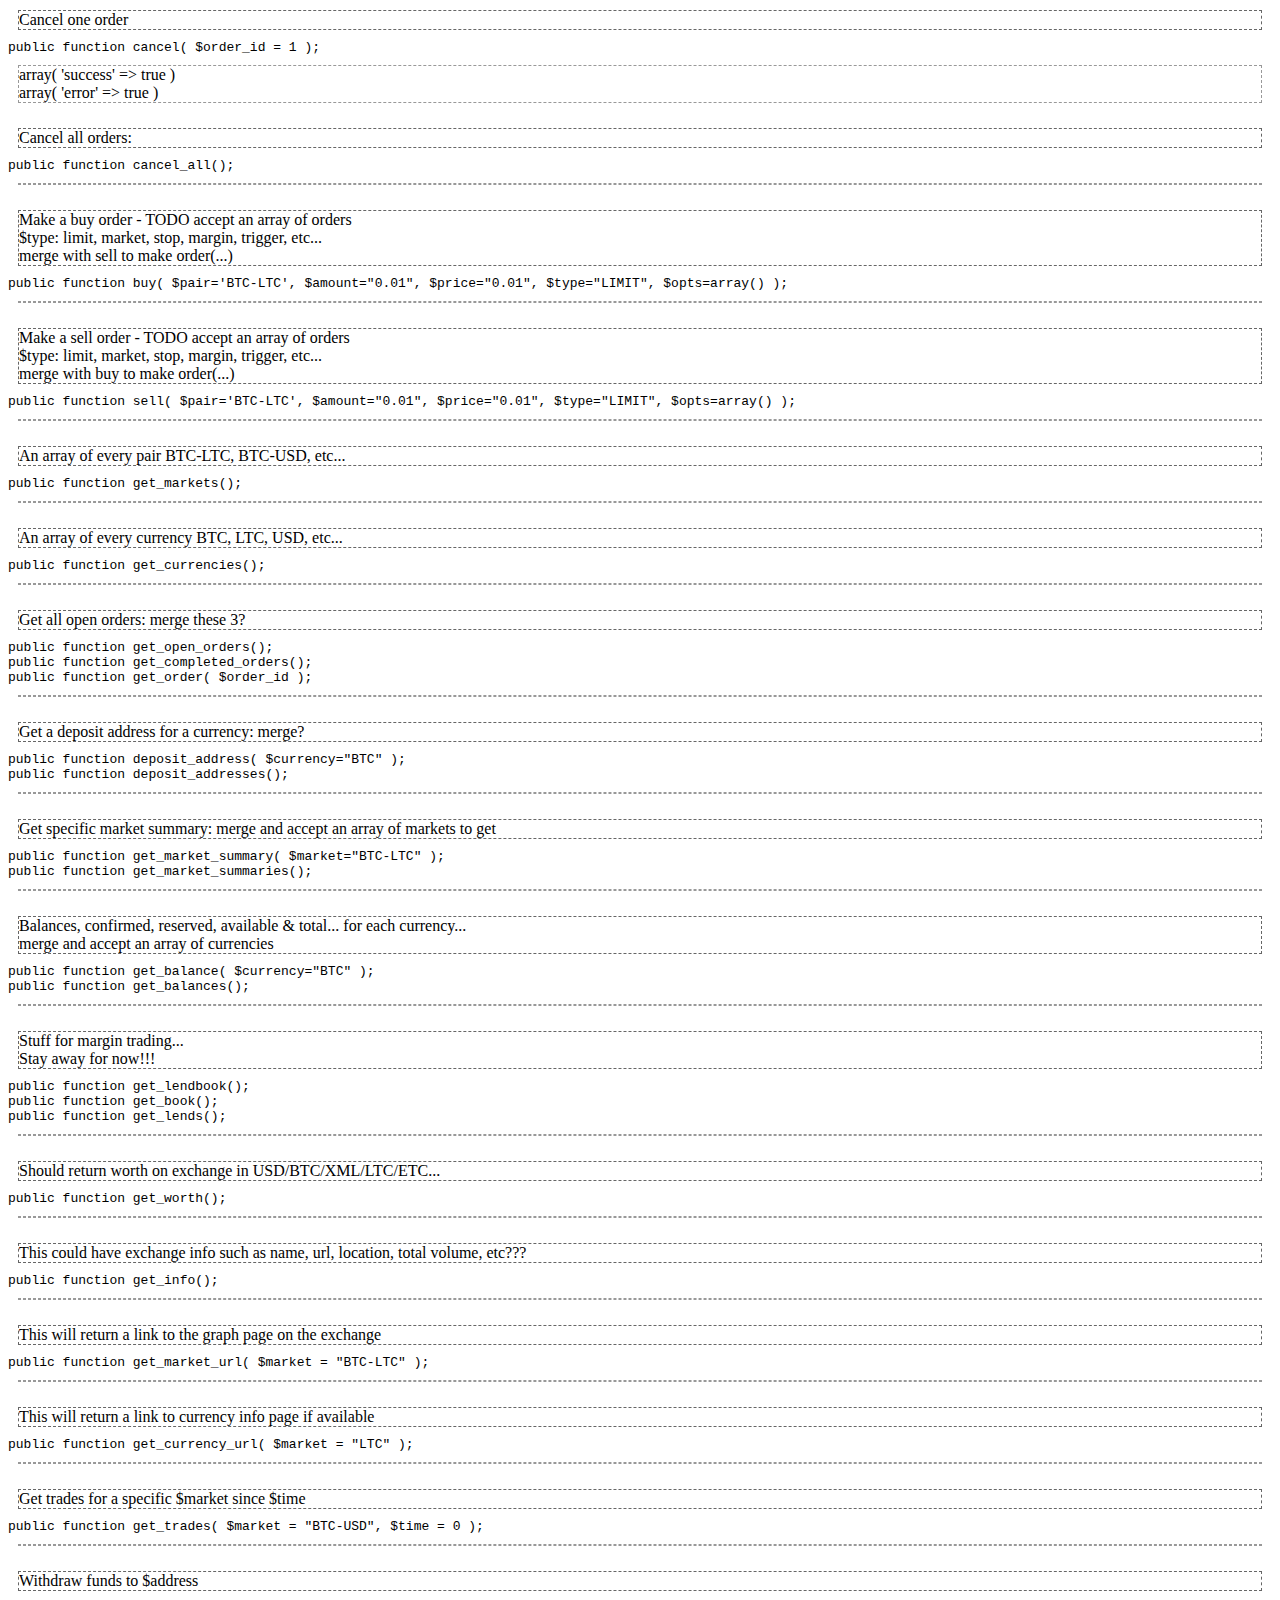
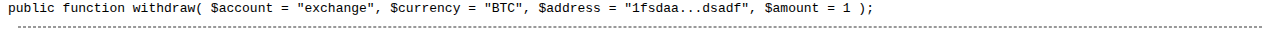
<file: docs/index.html>
<html>
	<head>
		<style>
			div.code { margin-bottom: 25px; }
			div.code_desc { margin: 10px; border: 1px #666 dashed; }
			div.code_resp { margin: 10px; border: 1px #999 dashed; }
		</style>
	</head>
	<body>
		<div class="code">
			<div class="code_desc">
				Cancel one order<br/>
			</div>
			<code>
				public function cancel( $order_id = 1 );
			</code>
			<div class="code_resp">
				array( 'success' => true )<br>
				array( 'error' => true )
			</div>
		</div>
		<div class="code">
			<div class="code_desc">
				Cancel all orders:
			</div>
			<code>
				public function cancel_all();
			</code>
			<div class="code_resp">
			</div>
		</div>
		<div class="code">
			<div class="code_desc">
				Make a buy order - TODO accept an array of orders<br/>
				$type: limit, market, stop, margin, trigger, etc...<br/>
				merge with sell to make order(...)
			</div>
			<code>
				public function buy( $pair='BTC-LTC', $amount="0.01", $price="0.01", $type="LIMIT", $opts=array() );
			</code>
			<div class="code_resp">
			</div>
		</div>
		<div class="code">
			<div class="code_desc">
				Make a sell order - TODO accept an array of orders<br/>
				$type: limit, market, stop, margin, trigger, etc...<br/>
				merge with buy to make order(...)
			</div>
			<code>
				public function sell( $pair='BTC-LTC', $amount="0.01", $price="0.01", $type="LIMIT", $opts=array() );
			</code>
			<div class="code_resp">
			</div>
		</div>
		<div class="code">
			<div class="code_desc">
				An array of every pair BTC-LTC, BTC-USD, etc...
			</div>
			<code>
				public function get_markets();
			</code>
			<div class="code_resp">
			</div>
		</div>
		<div class="code">
			<div class="code_desc">
				An array of every currency BTC, LTC, USD, etc...
			</div>
			<code>
				public function get_currencies();
			</code>
			<div class="code_resp">
			</div>
		</div>
		<div class="code">
			<div class="code_desc">
				Get all open orders: merge these 3?
			</div>
			<code>
				public function get_open_orders();<br/>
				public function get_completed_orders();<br/>
				public function get_order( $order_id );
			</code>
			<div class="code_resp">
			</div>
		</div>
		<div class="code">
			<div class="code_desc">
				Get a deposit address for a currency: merge?
			</div>
			<code>
				public function deposit_address( $currency="BTC" );<br/>
				public function deposit_addresses();
			</code>
			<div class="code_resp">
			</div>
		</div>
		<div class="code">
			<div class="code_desc">
				Get specific market summary: merge and accept an array of markets to get
			</div>
			<code>
				public function get_market_summary( $market="BTC-LTC" );<br/>
				public function get_market_summaries();
			</code>
			<div class="code_resp">
			</div>
		</div>
		<div class="code">
			<div class="code_desc">
				Balances, confirmed, reserved, available & total... for each currency...<br/>
				merge and accept an array of currencies
			</div>
			<code>
				public function get_balance( $currency="BTC" );<br/>
				public function get_balances();
			</code>
			<div class="code_resp">
			</div>
		</div>
		<div class="code">
			<div class="code_desc">
				Stuff for margin trading...<br/>
				Stay away for now!!!
			</div>
			<code>
				public function get_lendbook();<br/>
				public function get_book();<br/>
				public function get_lends();
			</code>
			<div class="code_resp">
			</div>
		</div>
		<div class="code">
			<div class="code_desc">
				Should return worth on exchange in USD/BTC/XML/LTC/ETC...
			</div>
			<code>
				public function get_worth();
			</code>
			<div class="code_resp">
			</div>
		</div>
		<div class="code">
			<div class="code_desc">
				This could have exchange info such as name, url, location, total volume, etc???
			</div>
			<code>
				public function get_info();
			</code>
			<div class="code_resp">
			</div>
		</div>
		<div class="code">
			<div class="code_desc">
				This will return a link to the graph page on the exchange
			</div>
			<code>
				public function get_market_url( $market = "BTC-LTC" );
			</code>
			<div class="code_resp">
			</div>
		</div>
		<div class="code">
			<div class="code_desc">
				This will return a link to currency info page if available
			</div>
			<code>
				public function get_currency_url( $market = "LTC" );
			</code>
			<div class="code_resp">
			</div>
		</div>
		<div class="code">
			<div class="code_desc">
				Get trades for a specific $market since $time
			</div>
			<code>
				public function get_trades( $market = "BTC-USD", $time = 0 );
			</code>
			<div class="code_resp">
			</div>
		</div>
		<div class="code">
			<div class="code_desc">
				Withdraw funds to $address
			</div>
			<code>
				public function withdraw( $account = "exchange", $currency = "BTC", $address = "1fsdaa...dsadf", $amount = 1 );
			</code>
			<div class="code_resp">
			</div>
		</div>
	</body>
</html>
</file>
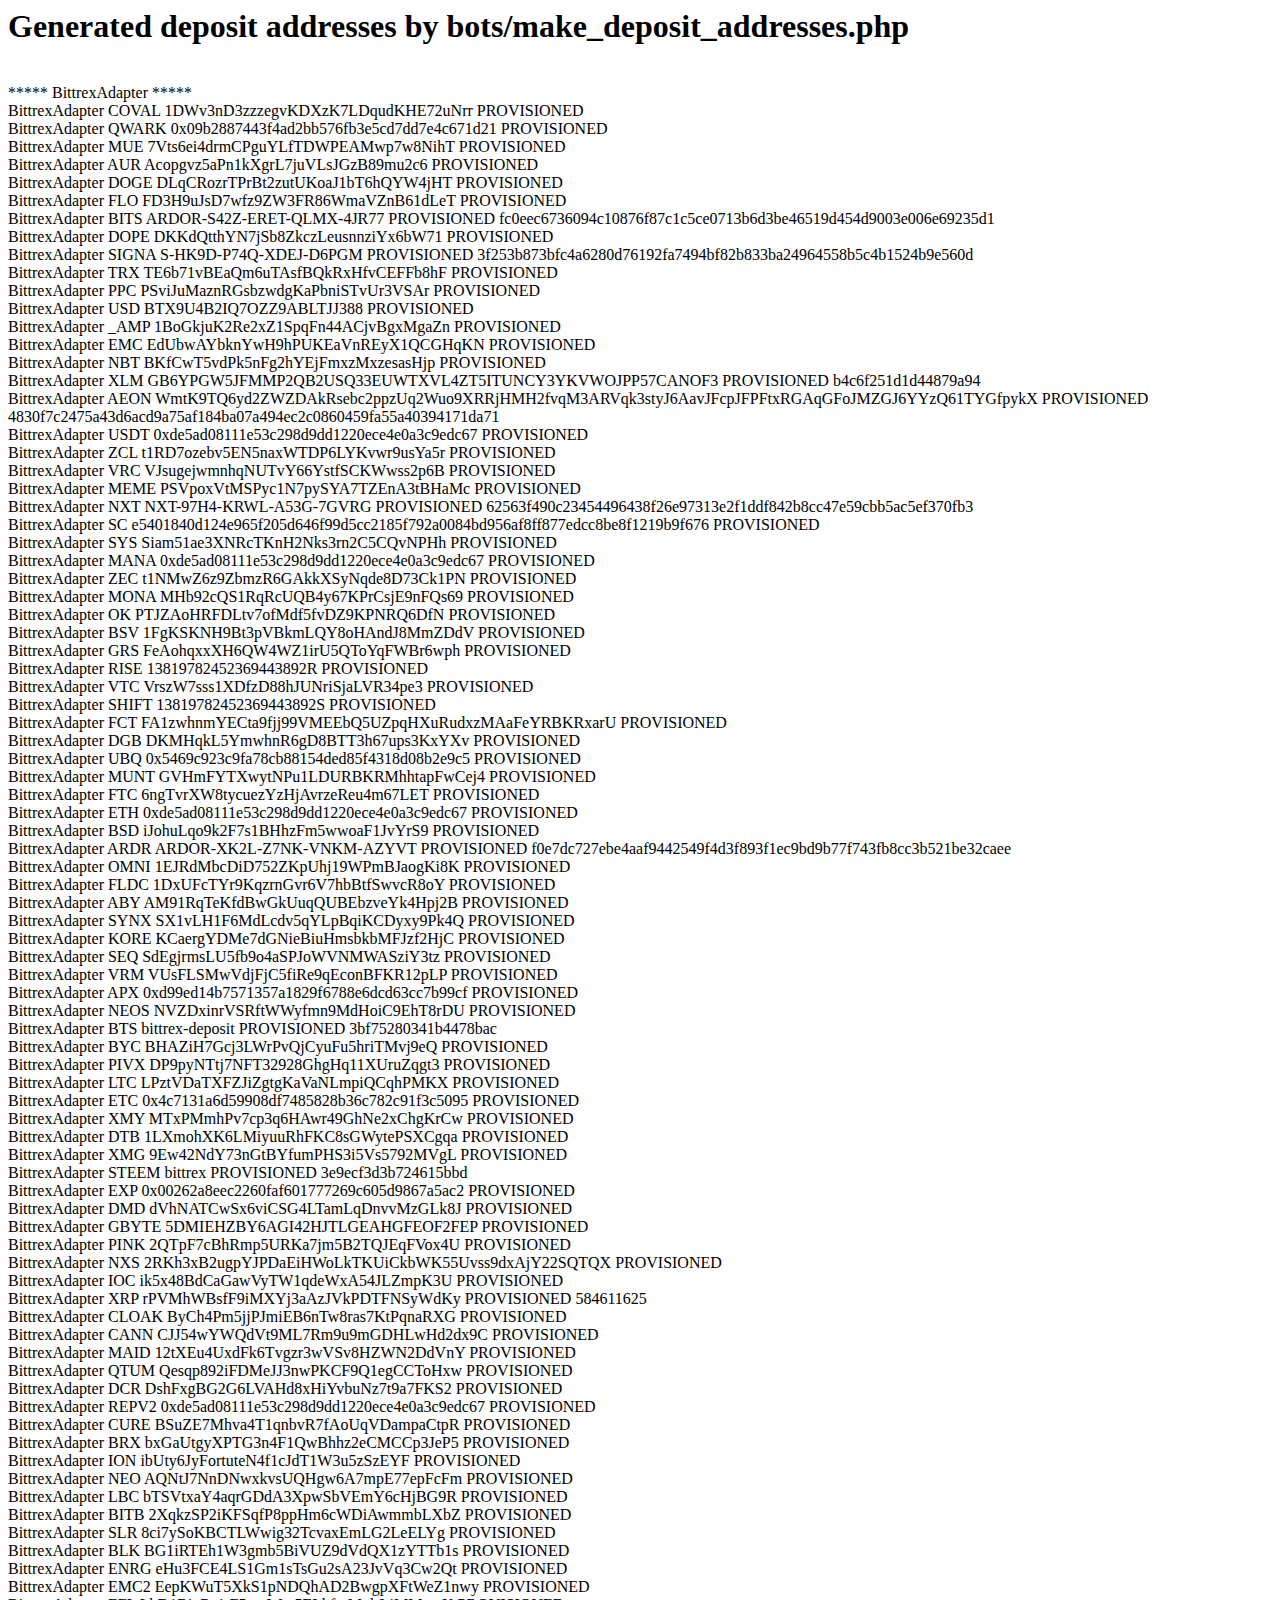
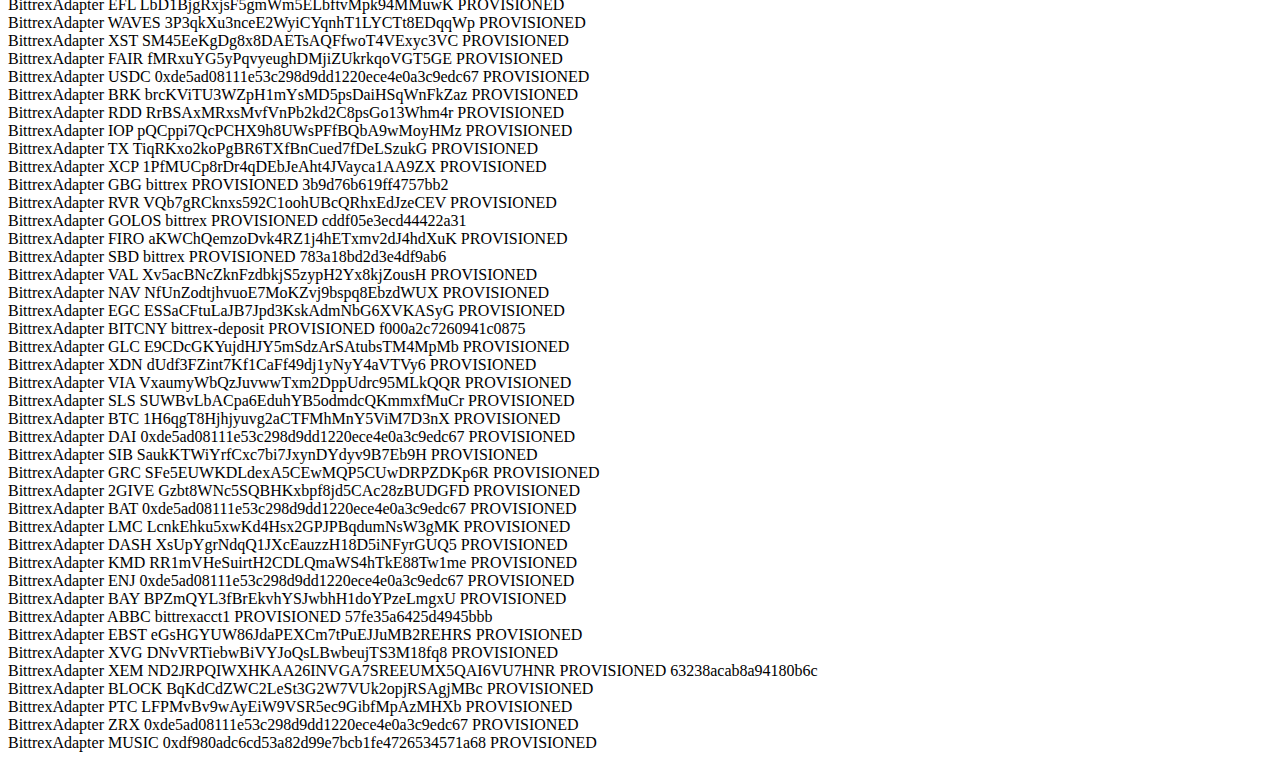
<file: donate.html>
<html>
	<head>
	<title>Donate</title>
	</head>
	<body>
		<h1>Generated deposit addresses by bots/make_deposit_addresses.php</h1>

<br/>***** BittrexAdapter *****<br/>
BittrexAdapter  COVAL   1DWv3nD3zzzegvKDXzK7LDqudKHE72uNrr      PROVISIONED
<br/>BittrexAdapter     QWARK   0x09b2887443f4ad2bb576fb3e5cd7dd7e4c671d21      PROVISIONED
<br/>BittrexAdapter     MUE     7Vts6ei4drmCPguYLfTDWPEAMwp7w8NihT      PROVISIONED
<br/>BittrexAdapter     AUR     Acopgvz5aPn1kXgrL7juVLsJGzB89mu2c6      PROVISIONED
<br/>BittrexAdapter     DOGE    DLqCRozrTPrBt2zutUKoaJ1bT6hQYW4jHT      PROVISIONED
<br/>BittrexAdapter     FLO     FD3H9uJsD7wfz9ZW3FR86WmaVZnB61dLeT      PROVISIONED
<br/>BittrexAdapter     BITS    ARDOR-S42Z-ERET-QLMX-4JR77      PROVISIONED     fc0eec6736094c10876f87c1c5ce0713b6d3be46519d454d9003e006e69235d1
<br/>BittrexAdapter     DOPE    DKKdQtthYN7jSb8ZkczLeusnnziYx6bW71      PROVISIONED
<br/>BittrexAdapter     SIGNA   S-HK9D-P74Q-XDEJ-D6PGM  PROVISIONED     3f253b873bfc4a6280d76192fa7494bf82b833ba24964558b5c4b1524b9e560d
<br/>BittrexAdapter     TRX     TE6b71vBEaQm6uTAsfBQkRxHfvCEFFb8hF      PROVISIONED
<br/>BittrexAdapter     PPC     PSviJuMaznRGsbzwdgKaPbniSTvUr3VSAr      PROVISIONED
<br/>BittrexAdapter     USD     BTX9U4B2IQ7OZZ9ABLTJJ388        PROVISIONED
<br/>BittrexAdapter     _AMP    1BoGkjuK2Re2xZ1SpqFn44ACjvBgxMgaZn      PROVISIONED
<br/>BittrexAdapter     EMC     EdUbwAYbknYwH9hPUKEaVnREyX1QCGHqKN      PROVISIONED
<br/>BittrexAdapter     NBT     BKfCwT5vdPk5nFg2hYEjFmxzMxzesasHjp      PROVISIONED
<br/>BittrexAdapter     XLM     GB6YPGW5JFMMP2QB2USQ33EUWTXVL4ZT5ITUNCY3YKVWOJPP57CANOF3        PROVISIONED     b4c6f251d1d44879a94
<br/>BittrexAdapter     AEON    WmtK9TQ6yd2ZWZDAkRsebc2ppzUq2Wuo9XRRjHMH2fvqM3ARVqk3styJ6AavJFcpJFPFtxRGAqGFoJMZGJ6YYzQ61TYGfpykX       PROVISIONED     4830f7c2475a43d6acd9a75af184ba07a494ec2c0860459fa55a40394171da71
<br/>BittrexAdapter     USDT    0xde5ad08111e53c298d9dd1220ece4e0a3c9edc67      PROVISIONED
<br/>BittrexAdapter     ZCL     t1RD7ozebv5EN5naxWTDP6LYKvwr9usYa5r     PROVISIONED
<br/>BittrexAdapter     VRC     VJsugejwmnhqNUTvY66YstfSCKWwss2p6B      PROVISIONED
<br/>BittrexAdapter     MEME    PSVpoxVtMSPyc1N7pySYA7TZEnA3tBHaMc      PROVISIONED
<br/>BittrexAdapter     NXT     NXT-97H4-KRWL-A53G-7GVRG        PROVISIONED     62563f490c23454496438f26e97313e2f1ddf842b8cc47e59cbb5ac5ef370fb3
<br/>BittrexAdapter     SC      e5401840d124e965f205d646f99d5cc2185f792a0084bd956af8ff877edcc8be8f1219b9f676    PROVISIONED
<br/>BittrexAdapter     SYS     Siam51ae3XNRcTKnH2Nks3rn2C5CQvNPHh      PROVISIONED
<br/>BittrexAdapter     MANA    0xde5ad08111e53c298d9dd1220ece4e0a3c9edc67      PROVISIONED
<br/>BittrexAdapter     ZEC     t1NMwZ6z9ZbmzR6GAkkXSyNqde8D73Ck1PN     PROVISIONED
<br/>BittrexAdapter     MONA    MHb92cQS1RqRcUQB4y67KPrCsjE9nFQs69      PROVISIONED
<br/>BittrexAdapter     OK      PTJZAoHRFDLtv7ofMdf5fvDZ9KPNRQ6DfN      PROVISIONED
<br/>BittrexAdapter     BSV     1FgKSKNH9Bt3pVBkmLQY8oHAndJ8MmZDdV      PROVISIONED
<br/>BittrexAdapter     GRS     FeAohqxxXH6QW4WZ1irU5QToYqFWBr6wph      PROVISIONED
<br/>BittrexAdapter     RISE    13819782452369443892R   PROVISIONED
<br/>BittrexAdapter     VTC     VrszW7sss1XDfzD88hJUNriSjaLVR34pe3      PROVISIONED
<br/>BittrexAdapter     SHIFT   13819782452369443892S   PROVISIONED
<br/>BittrexAdapter     FCT     FA1zwhnmYECta9fjj99VMEEbQ5UZpqHXuRudxzMAaFeYRBKRxarU    PROVISIONED
<br/>BittrexAdapter     DGB     DKMHqkL5YmwhnR6gD8BTT3h67ups3KxYXv      PROVISIONED
<br/>BittrexAdapter     UBQ     0x5469c923c9fa78cb88154ded85f4318d08b2e9c5      PROVISIONED
<br/>BittrexAdapter     MUNT    GVHmFYTXwytNPu1LDURBKRMhhtapFwCej4      PROVISIONED
<br/>BittrexAdapter     FTC     6ngTvrXW8tycuezYzHjAvrzeReu4m67LET      PROVISIONED
<br/>BittrexAdapter     ETH     0xde5ad08111e53c298d9dd1220ece4e0a3c9edc67      PROVISIONED
<br/>BittrexAdapter     BSD     iJohuLqo9k2F7s1BHhzFm5wwoaF1JvYrS9      PROVISIONED
<br/>BittrexAdapter     ARDR    ARDOR-XK2L-Z7NK-VNKM-AZYVT      PROVISIONED     f0e7dc727ebe4aaf9442549f4d3f893f1ec9bd9b77f743fb8cc3b521be32caee
<br/>BittrexAdapter     OMNI    1EJRdMbcDiD752ZKpUhj19WPmBJaogKi8K      PROVISIONED
<br/>BittrexAdapter     FLDC    1DxUFcTYr9KqzrnGvr6V7hbBtfSwvcR8oY      PROVISIONED
<br/>BittrexAdapter     ABY     AM91RqTeKfdBwGkUuqQUBEbzveYk4Hpj2B      PROVISIONED
<br/>BittrexAdapter     SYNX    SX1vLH1F6MdLcdv5qYLpBqiKCDyxy9Pk4Q      PROVISIONED
<br/>BittrexAdapter     KORE    KCaergYDMe7dGNieBiuHmsbkbMFJzf2HjC      PROVISIONED
<br/>BittrexAdapter     SEQ     SdEgjrmsLU5fb9o4aSPJoWVNMWASziY3tz      PROVISIONED
<br/>BittrexAdapter     VRM     VUsFLSMwVdjFjC5fiRe9qEconBFKR12pLP      PROVISIONED
<br/>BittrexAdapter     APX     0xd99ed14b7571357a1829f6788e6dcd63cc7b99cf      PROVISIONED
<br/>BittrexAdapter     NEOS    NVZDxinrVSRftWWyfmn9MdHoiC9EhT8rDU      PROVISIONED
<br/>BittrexAdapter     BTS     bittrex-deposit PROVISIONED     3bf75280341b4478bac
<br/>BittrexAdapter     BYC     BHAZiH7Gcj3LWrPvQjCyuFu5hriTMvj9eQ      PROVISIONED
<br/>BittrexAdapter     PIVX    DP9pyNTtj7NFT32928GhgHq11XUruZqgt3      PROVISIONED
<br/>BittrexAdapter     LTC     LPztVDaTXFZJiZgtgKaVaNLmpiQCqhPMKX      PROVISIONED
<br/>BittrexAdapter     ETC     0x4c7131a6d59908df7485828b36c782c91f3c5095      PROVISIONED
<br/>BittrexAdapter     XMY     MTxPMmhPv7cp3q6HAwr49GhNe2xChgKrCw      PROVISIONED
<br/>BittrexAdapter     DTB     1LXmohXK6LMiyuuRhFKC8sGWytePSXCgqa      PROVISIONED
<br/>BittrexAdapter     XMG     9Ew42NdY73nGtBYfumPHS3i5Vs5792MVgL      PROVISIONED
<br/>BittrexAdapter     STEEM   bittrex PROVISIONED     3e9ecf3d3b724615bbd
<br/>BittrexAdapter     EXP     0x00262a8eec2260faf601777269c605d9867a5ac2      PROVISIONED
<br/>BittrexAdapter     DMD     dVhNATCwSx6viCSG4LTamLqDnvvMzGLk8J      PROVISIONED
<br/>BittrexAdapter     GBYTE   5DMIEHZBY6AGI42HJTLGEAHGFEOF2FEP        PROVISIONED
<br/>BittrexAdapter     PINK    2QTpF7cBhRmp5URKa7jm5B2TQJEqFVox4U      PROVISIONED
<br/>BittrexAdapter     NXS     2RKh3xB2ugpYJPDaEiHWoLkTKUiCkbWK55Uvss9dxAjY22SQTQX     PROVISIONED
<br/>BittrexAdapter     IOC     ik5x48BdCaGawVyTW1qdeWxA54JLZmpK3U      PROVISIONED
<br/>BittrexAdapter     XRP     rPVMhWBsfF9iMXYj3aAzJVkPDTFNSyWdKy      PROVISIONED     584611625
<br/>BittrexAdapter     CLOAK   ByCh4Pm5jjPJmiEB6nTw8ras7KtPqnaRXG      PROVISIONED
<br/>BittrexAdapter     CANN    CJJ54wYWQdVt9ML7Rm9u9mGDHLwHd2dx9C      PROVISIONED
<br/>BittrexAdapter     MAID    12tXEu4UxdFk6Tvgzr3wVSv8HZWN2DdVnY      PROVISIONED
<br/>BittrexAdapter     QTUM    Qesqp892iFDMeJJ3nwPKCF9Q1egCCToHxw      PROVISIONED
<br/>BittrexAdapter     DCR     DshFxgBG2G6LVAHd8xHiYvbuNz7t9a7FKS2     PROVISIONED
<br/>BittrexAdapter     REPV2   0xde5ad08111e53c298d9dd1220ece4e0a3c9edc67      PROVISIONED
<br/>BittrexAdapter     CURE    BSuZE7Mhva4T1qnbvR7fAoUqVDampaCtpR      PROVISIONED
<br/>BittrexAdapter     BRX     bxGaUtgyXPTG3n4F1QwBhhz2eCMCCp3JeP5     PROVISIONED
<br/>BittrexAdapter     ION     ibUty6JyFortuteN4f1cJdT1W3u5zSzEYF      PROVISIONED
<br/>BittrexAdapter     NEO     AQNtJ7NnDNwxkvsUQHgw6A7mpE77epFcFm      PROVISIONED
<br/>BittrexAdapter     LBC     bTSVtxaY4aqrGDdA3XpwSbVEmY6cHjBG9R      PROVISIONED
<br/>BittrexAdapter     BITB    2XqkzSP2iKFSqfP8ppHm6cWDiAwmmbLXbZ      PROVISIONED
<br/>BittrexAdapter     SLR     8ci7ySoKBCTLWwig32TcvaxEmLG2LeELYg      PROVISIONED
<br/>BittrexAdapter     BLK     BG1iRTEh1W3gmb5BiVUZ9dVdQX1zYTTb1s      PROVISIONED
<br/>BittrexAdapter     ENRG    eHu3FCE4LS1Gm1sTsGu2sA23JvVq3Cw2Qt      PROVISIONED
<br/>BittrexAdapter     EMC2    EepKWuT5XkS1pNDQhAD2BwgpXFtWeZ1nwy      PROVISIONED
<br/>BittrexAdapter     EFL     LbD1BjgRxjsF5gmWm5ELbftvMpk94MMuwK      PROVISIONED
<br/>BittrexAdapter     WAVES   3P3qkXu3nceE2WyiCYqnhT1LYCTt8EDqqWp     PROVISIONED
<br/>BittrexAdapter     XST     SM45EeKgDg8x8DAETsAQFfwoT4VExyc3VC      PROVISIONED
<br/>BittrexAdapter     FAIR    fMRxuYG5yPqvyeughDMjiZUkrkqoVGT5GE      PROVISIONED
<br/>BittrexAdapter     USDC    0xde5ad08111e53c298d9dd1220ece4e0a3c9edc67      PROVISIONED
<br/>BittrexAdapter     BRK     brcKViTU3WZpH1mYsMD5psDaiHSqWnFkZaz     PROVISIONED
<br/>BittrexAdapter     RDD     RrBSAxMRxsMvfVnPb2kd2C8psGo13Whm4r      PROVISIONED
<br/>BittrexAdapter     IOP     pQCppi7QcPCHX9h8UWsPFfBQbA9wMoyHMz      PROVISIONED
<br/>BittrexAdapter     TX      TiqRKxo2koPgBR6TXfBnCued7fDeLSzukG      PROVISIONED
<br/>BittrexAdapter     XCP     1PfMUCp8rDr4qDEbJeAht4JVayca1AA9ZX      PROVISIONED
<br/>BittrexAdapter     GBG     bittrex PROVISIONED     3b9d76b619ff4757bb2
<br/>BittrexAdapter     RVR     VQb7gRCknxs592C1oohUBcQRhxEdJzeCEV      PROVISIONED
<br/>BittrexAdapter     GOLOS   bittrex PROVISIONED     cddf05e3ecd44422a31
<br/>BittrexAdapter     FIRO    aKWChQemzoDvk4RZ1j4hETxmv2dJ4hdXuK      PROVISIONED
<br/>BittrexAdapter     SBD     bittrex PROVISIONED     783a18bd2d3e4df9ab6
<br/>BittrexAdapter     VAL     Xv5acBNcZknFzdbkjS5zypH2Yx8kjZousH      PROVISIONED
<br/>BittrexAdapter     NAV     NfUnZodtjhvuoE7MoKZvj9bspq8EbzdWUX      PROVISIONED
<br/>BittrexAdapter     EGC     ESSaCFtuLaJB7Jpd3KskAdmNbG6XVKASyG      PROVISIONED
<br/>BittrexAdapter     BITCNY  bittrex-deposit PROVISIONED     f000a2c7260941c0875
<br/>BittrexAdapter     GLC     E9CDcGKYujdHJY5mSdzArSAtubsTM4MpMb      PROVISIONED
<br/>BittrexAdapter     XDN     dUdf3FZint7Kf1CaFf49dj1yNyY4aVTVy6      PROVISIONED
<br/>BittrexAdapter     VIA     VxaumyWbQzJuvwwTxm2DppUdrc95MLkQQR      PROVISIONED
<br/>BittrexAdapter     SLS     SUWBvLbACpa6EduhYB5odmdcQKmmxfMuCr      PROVISIONED
<br/>BittrexAdapter     BTC     1H6qgT8Hjhjyuvg2aCTFMhMnY5ViM7D3nX      PROVISIONED
<br/>BittrexAdapter     DAI     0xde5ad08111e53c298d9dd1220ece4e0a3c9edc67      PROVISIONED
<br/>BittrexAdapter     SIB     SaukKTWiYrfCxc7bi7JxynDYdyv9B7Eb9H      PROVISIONED
<br/>BittrexAdapter     GRC     SFe5EUWKDLdexA5CEwMQP5CUwDRPZDKp6R      PROVISIONED
<br/>BittrexAdapter     2GIVE   Gzbt8WNc5SQBHKxbpf8jd5CAc28zBUDGFD      PROVISIONED
<br/>BittrexAdapter     BAT     0xde5ad08111e53c298d9dd1220ece4e0a3c9edc67      PROVISIONED
<br/>BittrexAdapter     LMC     LcnkEhku5xwKd4Hsx2GPJPBqdumNsW3gMK      PROVISIONED
<br/>BittrexAdapter     DASH    XsUpYgrNdqQ1JXcEauzzH18D5iNFyrGUQ5      PROVISIONED
<br/>BittrexAdapter     KMD     RR1mVHeSuirtH2CDLQmaWS4hTkE88Tw1me      PROVISIONED
<br/>BittrexAdapter     ENJ     0xde5ad08111e53c298d9dd1220ece4e0a3c9edc67      PROVISIONED
<br/>BittrexAdapter     BAY     BPZmQYL3fBrEkvhYSJwbhH1doYPzeLmgxU      PROVISIONED
<br/>BittrexAdapter     ABBC    bittrexacct1    PROVISIONED     57fe35a6425d4945bbb
<br/>BittrexAdapter     EBST    eGsHGYUW86JdaPEXCm7tPuEJJuMB2REHRS      PROVISIONED
<br/>BittrexAdapter     XVG     DNvVRTiebwBiVYJoQsLBwbeujTS3M18fq8      PROVISIONED
<br/>BittrexAdapter     XEM     ND2JRPQIWXHKAA26INVGA7SREEUMX5QAI6VU7HNR        PROVISIONED     63238acab8a94180b6c
<br/>BittrexAdapter     BLOCK   BqKdCdZWC2LeSt3G2W7VUk2opjRSAgjMBc      PROVISIONED
<br/>BittrexAdapter     PTC     LFPMvBv9wAyEiW9VSR5ec9GibfMpAzMHXb      PROVISIONED
<br/>BittrexAdapter     ZRX     0xde5ad08111e53c298d9dd1220ece4e0a3c9edc67      PROVISIONED
<br/>BittrexAdapter     MUSIC   0xdf980adc6cd53a82d99e7bcb1fe4726534571a68      PROVISIONED
<br/>

		<br/>
	</body>
</html>
</file>
